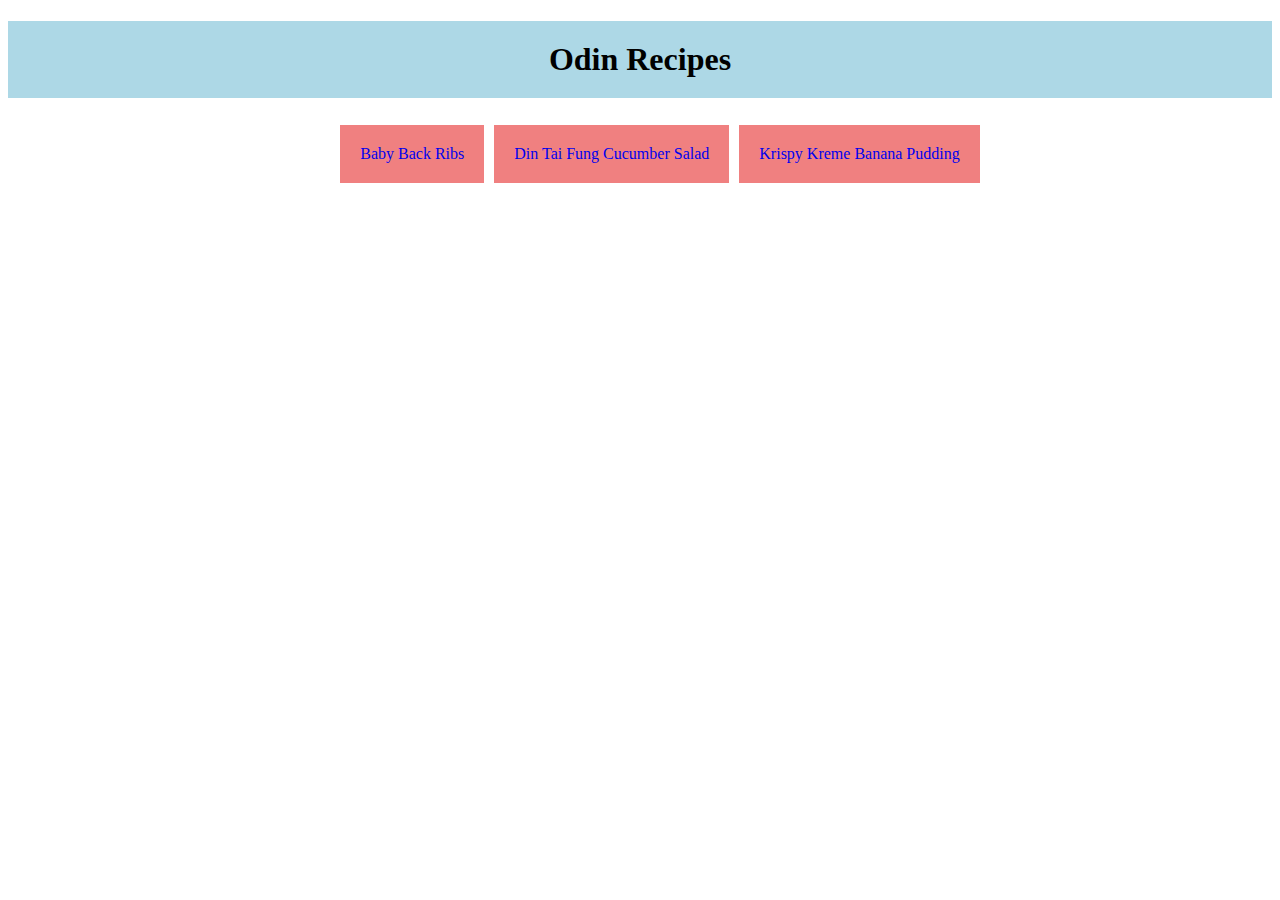
<file: index.html>
<!DOCTYPE html>
<html lang="en">
<head>
    <meta charset="UTF-8">
    <meta name="viewport" content="width=device-width, initial-scale=1.0">
    <title>odin-recipes</title>
    <link rel="stylesheet" href="style.css">
</head>
<body>
    <h1 class="h1-index">Odin Recipes</h1>
    <ul class="ul-index">
        <a href="./recipes/baby-back-ribs.html"><li class="recipe">Baby Back Ribs</li></a>
        <a href="./recipes/dtf-cucumber-salad.html"><li class="recipe">Din Tai Fung Cucumber Salad</li></a>
        <a href="./recipes/krispy-kreme-banana-pudding.html"><li class="recipe">Krispy Kreme Banana Pudding</li></a>
    </ul>
</body>
</html>
</file>
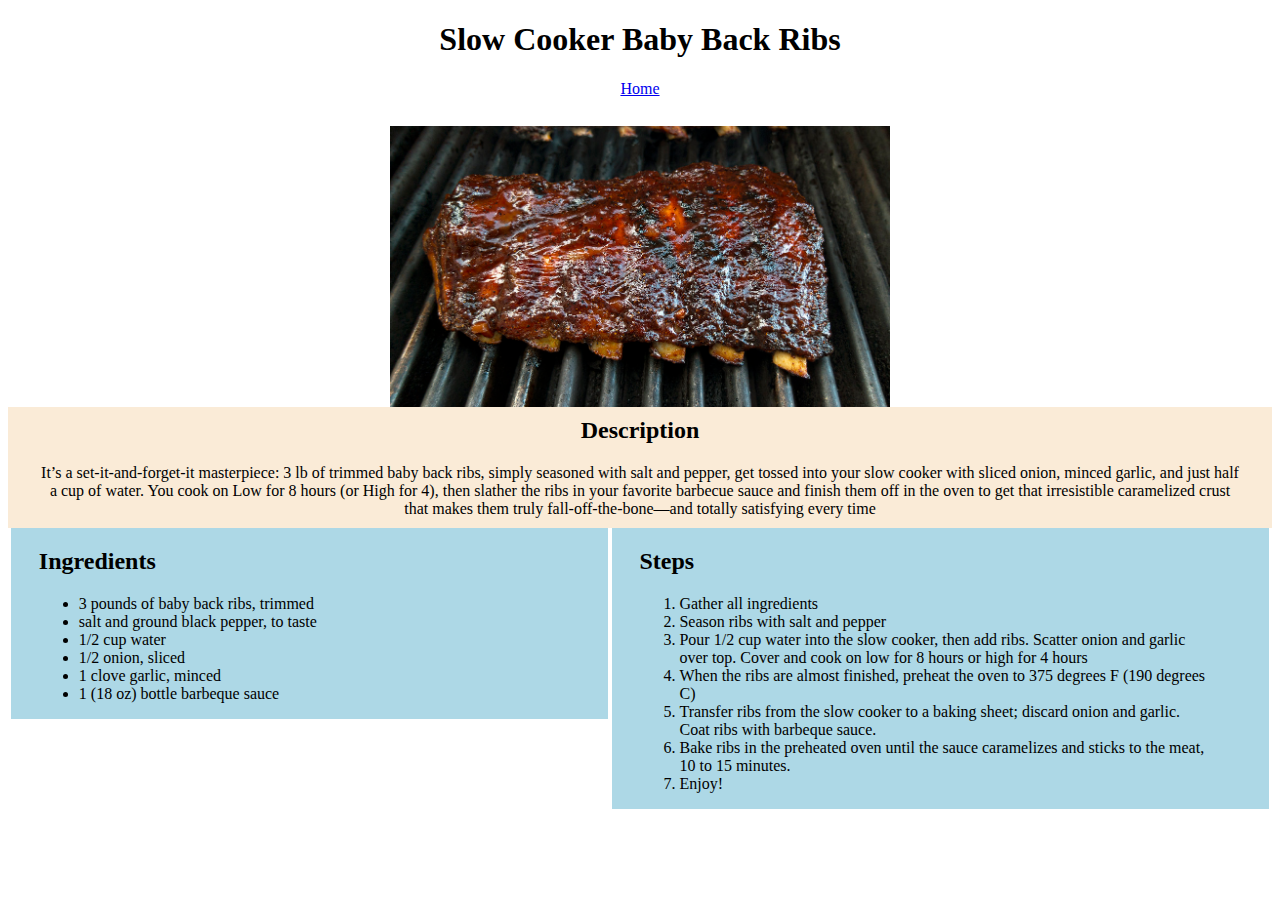
<file: recipes/baby-back-ribs.html>
<!DOCTYPE html>
<html lang="en">
<head>
    <meta charset="UTF-8">
    <meta name="viewport" content="width=device-width, initial-scale=1.0">
    <title>Baby Back Ribs</title>
    <link rel="stylesheet" href="../style.css">
</head>

<body>
    <h1 class="recipe-heading">Slow Cooker Baby Back Ribs</h1>
    <div class="home">
        <a href="../index.html">Home</a>
    </div>
    <br>
    <img src="../img/baby-back-ribs.jpg" alt="Image of Baby Back Ribs" class="recipe-img">

    <h2 class="recipe-desc recipe--desc-heading">Description</h2>
    <p class="recipe-desc">It’s a set-it-and-forget-it masterpiece: 3 lb of trimmed baby back ribs, simply seasoned with salt and pepper, 
        get tossed into your slow cooker with sliced onion, minced garlic, and just half a cup of water. You cook on 
        Low for 8 hours (or High for 4), then slather the ribs in your favorite barbecue sauce and finish them off in
        the oven to get that irresistible caramelized crust that makes them truly fall-off-the-bone—and totally satisfying 
        every time</p>
    
    <div class="recipe-sections">
        <div class="ingredients-section">
            <h2>Ingredients</h2>
            <ul class="ingredients">
                <li>3 pounds of baby back ribs, trimmed</li>
                <li>salt and ground black pepper, to taste</li>
                <li>1/2 cup water</li>
                <li>1/2 onion, sliced</li>
                <li>1 clove garlic, minced</li>
                <li>1 (18 oz) bottle barbeque sauce</li>
            </ul>
        </div>
        <div class="steps-section">
            <h2>Steps</h2>
            <ol class="steps">
                <li>Gather all ingredients</li>
                <li>Season ribs with salt and pepper</li>
                <li>Pour 1/2 cup water into the slow cooker, then add ribs. Scatter onion and garlic over top. Cover and cook on low for 8 hours or high for 4 hours</li>
                <li>When the ribs are almost finished, preheat the oven to 375 degrees F (190 degrees C)</li>
                <li>Transfer ribs from the slow cooker to a baking sheet; discard onion and garlic. Coat ribs with barbeque sauce.</li>
                <li>Bake ribs in the preheated oven until the sauce caramelizes and sticks to the meat, 10 to 15 minutes.</li>
                <li>Enjoy!</li>
            </ol>
        </div>
    </div>
    
</body>
</html>
</file>
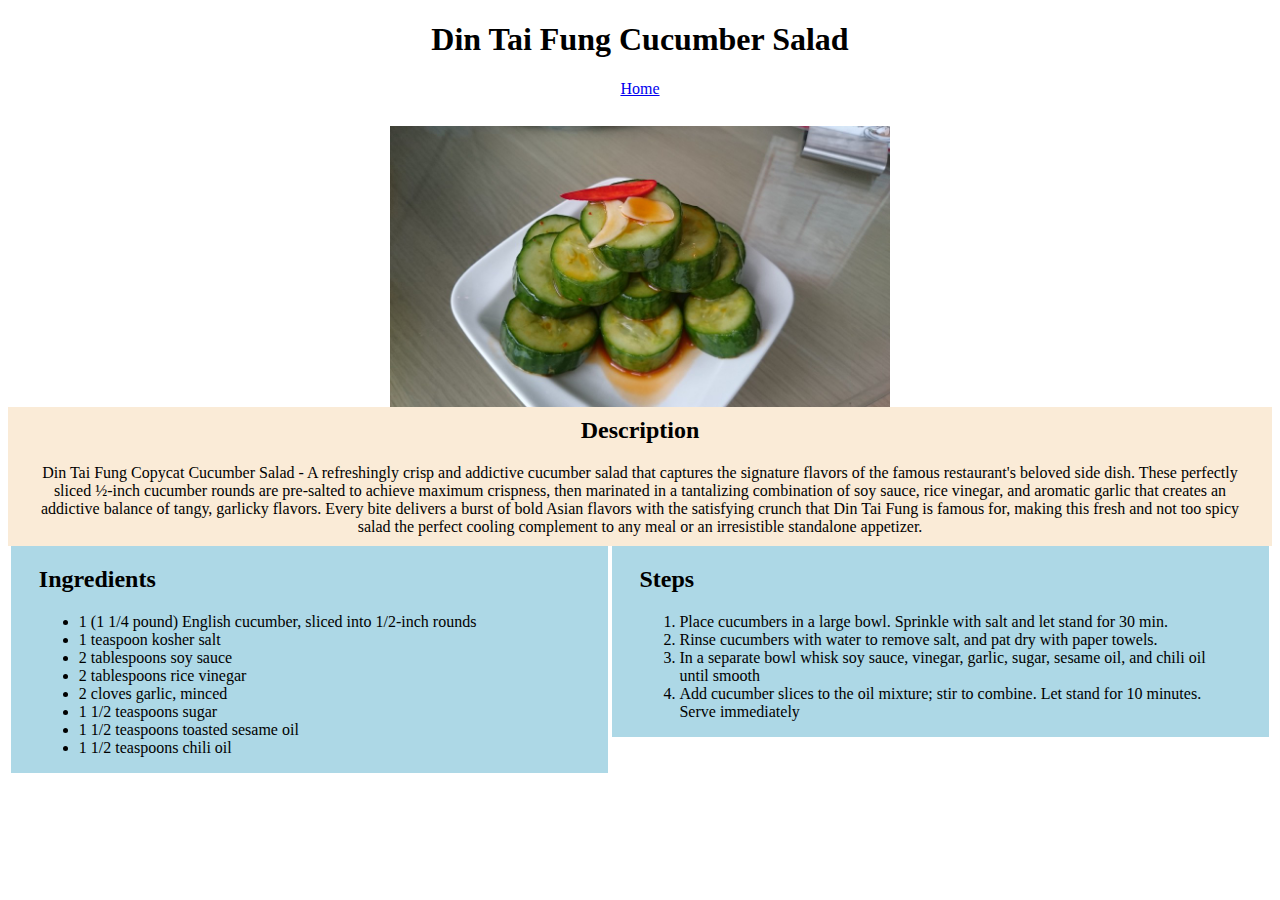
<file: recipes/dtf-cucumber-salad.html>
<!DOCTYPE html>
<html lang="en">
<head>
    <meta charset="UTF-8">
    <meta name="viewport" content="width=device-width, initial-scale=1.0">
    <title>Din Tai Fung Cucumber Salad</title>
    <link rel="stylesheet" href="../style.css">
</head>
<body>
    <h1 class="recipe-heading">Din Tai Fung Cucumber Salad</h1>

    <div class="home">
        <a href="../index.html">Home</a>
    </div>
    <br>
    <img src="../img/dtf-cucumbers.jpg" class="recipe-img" alt="Din Tai Fung Cucumber Salad">

    <h2 class="recipe-desc recipe-desc-heading">Description</h2>
    <p class="recipe-desc">Din Tai Fung Copycat Cucumber Salad - A refreshingly crisp and addictive cucumber salad that captures the signature flavors of the famous restaurant's 
        beloved side dish. These perfectly sliced ½-inch cucumber rounds are pre-salted to achieve maximum crispness, then marinated in a tantalizing combination 
        of soy sauce, rice vinegar, and aromatic garlic that creates an addictive balance of tangy, garlicky flavors. Every bite delivers a burst of bold Asian flavors 
        with the satisfying crunch that Din Tai Fung is famous for, making this fresh and not too spicy salad the perfect cooling complement to any meal or an irresistible 
        standalone appetizer.</p>

    <div class="recipe-sections">
        <div class="ingredients-section">
            <h2>Ingredients</h2>
            <ul class="ingredients">
                <li>1 (1 1/4 pound) English cucumber, sliced into 1/2-inch rounds</li>
                <li>1 teaspoon kosher salt</li>
                <li>2 tablespoons soy sauce</li>
                <li>2 tablespoons rice vinegar</li>
                <li>2 cloves garlic, minced</li>
                <li>1 1/2 teaspoons sugar</li>
                <li>1 1/2 teaspoons toasted sesame oil</li>
                <li>1 1/2 teaspoons chili oil</li>
            </ul>
        </div>

        <div class="steps-section">
            <h2>Steps</h2>
            <ol class="steps">
                <li>Place cucumbers in a large bowl. Sprinkle with salt and let stand for 30 min.</li>
                <li>Rinse cucumbers with water to remove salt, and pat dry with paper towels.</li>
                <li>In a separate bowl whisk soy sauce, vinegar, garlic, sugar, sesame oil, and chili oil until smooth</li>
                <li>Add cucumber slices to the oil mixture; stir to combine. Let stand for 10 minutes. Serve immediately</li>
            </ol>
        </div>
    </div>
    
</body>
</html>
</file>
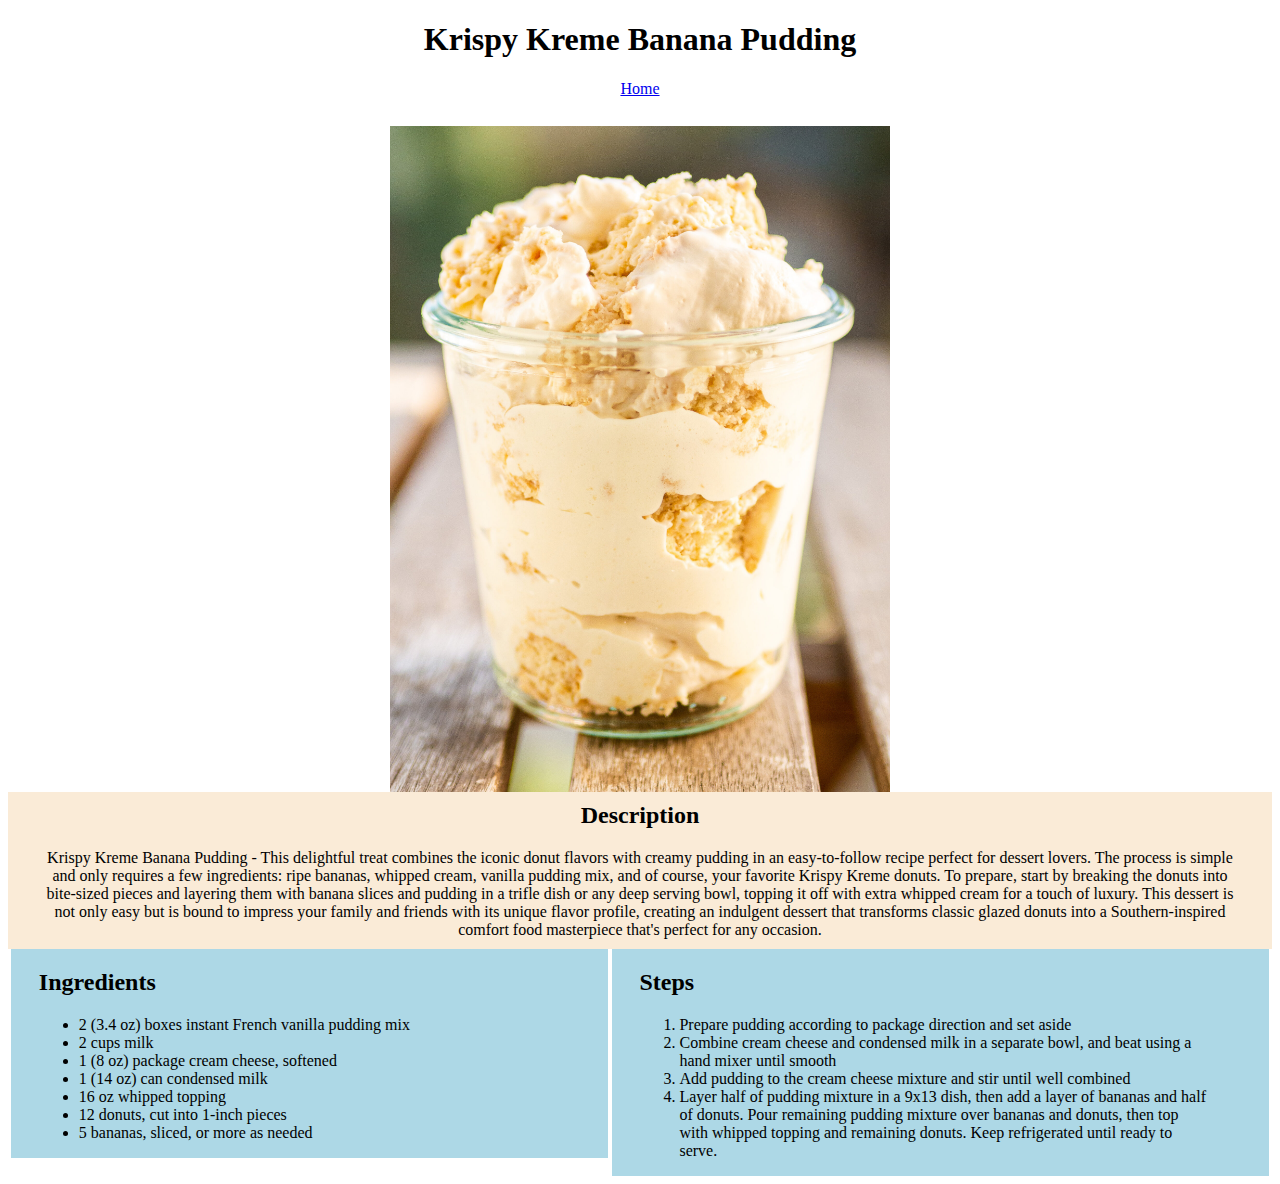
<file: recipes/krispy-kreme-banana-pudding.html>
<!DOCTYPE html>
<html lang="en">
<head>
    <meta charset="UTF-8">
    <meta name="viewport" content="width=device-width, initial-scale=1.0">
    <title>Krispy Kreme Banana Pudding</title>
    <link rel="stylesheet" href="../style.css">
</head>
<body>
    <h1 class="recipe-heading">Krispy Kreme Banana Pudding</h1>

    <div class="home">
        <a href="../index.html">Home</a>
    </div>
    <br>
    <img src="../img/krispy-kreme-banana-pudding.jpg" class="recipe-img" id="krispy-pudding-img" alt="Krispy Kreme Banana Pudding">

    <h2 class="recipe-desc recipe-desc-heading">Description</h2>
    <p class="recipe-desc">Krispy Kreme Banana Pudding - This delightful treat combines the iconic donut flavors with creamy pudding in an easy-to-follow recipe perfect for dessert lovers. 
        The process is simple and only requires a few ingredients: ripe bananas, whipped cream, vanilla pudding mix, and of course, your favorite Krispy Kreme donuts. 
        To prepare, start by breaking the donuts into bite-sized pieces and layering them with banana slices and pudding in a trifle dish or any deep serving bowl, 
        topping it off with extra whipped cream for a touch of luxury. This dessert is not only easy but is bound to impress your family and friends with its unique flavor 
        profile, creating an indulgent dessert that transforms classic glazed donuts into a Southern-inspired comfort food masterpiece that's perfect for any occasion.</p>

    <div class="recipe-sections">
        <div class="ingredients-section">
            <h2>Ingredients</h2>
            <ul class="ingredients">
                <li>2 (3.4 oz) boxes instant French vanilla pudding mix</li>
                <li>2 cups milk</li>
                <li>1 (8 oz) package cream cheese, softened</li>
                <li>1 (14 oz) can condensed milk</li>
                <li>16 oz whipped topping</li>
                <li>12 donuts, cut into 1-inch pieces</li>
                <li>5 bananas, sliced, or more as needed</li>
            </ul>
        </div>
        <div class="steps-section">
            <h2>Steps</h2>
            <ol class="steps">
                <li>Prepare pudding according to package direction and set aside</li>
                <li>Combine cream cheese and condensed milk in a separate bowl, and beat using a hand mixer until smooth</li>
                <li>Add pudding to the cream cheese mixture and stir until well combined</li>
                <li>Layer half of pudding mixture in a 9x13 dish, then add a layer of bananas and half of donuts. Pour remaining pudding mixture over bananas and donuts, then top with whipped topping and remaining donuts. Keep refrigerated until ready to serve.</li>
            </ol>
        </div>
    </div>
    
</body>
</html>
</file>
<file: style.css>
* {
    font-family: Georgia, 'Times New Roman', Times, serif;
}

.h1-index {
    text-align: center;
    background-color: lightblue;
    padding: 20px
}

.ul-index {
    text-align: center;
    padding: 0 auto;
    margin: 24px 0;
}

.recipe {
    background-color: lightcoral;
    display: inline-block;
    padding: 20px;
    list-style-type: none;
    margin: 3px 3px;

}

.recipe-heading {
    text-align: center;
}

.home {
    text-align: center;
    margin: 10px;
}

.recipe-img {
    display: block;
    margin-left: auto;
    margin-right: auto;
    width: 100%;
    max-width: 500px; 
    height: auto;
}

.recipe-desc,
.recipe-desc-heading {
    text-align: center;
    background-color: antiquewhite;
    margin: 0;
}

.recipe-desc {
    text-align: center;
    padding: 10px 30px;
}

.recipe-sections {
    text-align: center;
}

.ingredients-section,
.steps-section {
    display: inline-block;
    vertical-align: top;
    width: 45%; 
    min-width: 250px;
    margin: 0 2%;
    text-align: left; 
    background-color: lightblue;
    margin: 0 0;
}

.ingredients-section {
    padding-left: 2.2%;
}

.steps-section {
    padding-left: 2.2%;
    padding-right: 4.8%;
}
</file>
